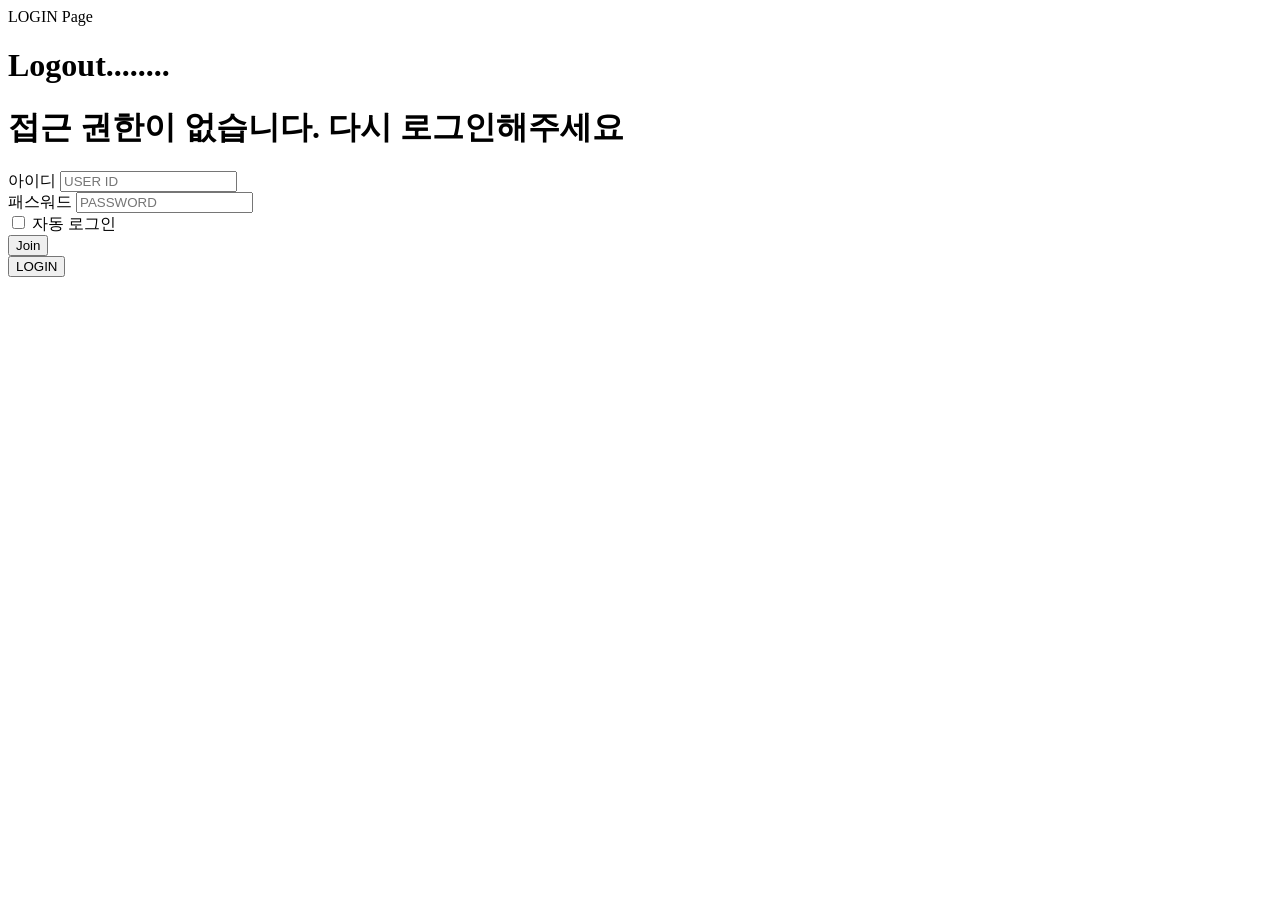
<file: src/main/resources/templates/consumer/login.html>
<!DOCTYPE html>
<html xmlns:th="http://www.thymeleaf.org">

<head>
    <meta charset="utf-8"/>
    <meta name="viewport" content="width=device-width, initial-scale=1, shrink-to-fit=no"/>
    <meta name="description" content=""/>
    <meta name="author" content=""/>
    <title>Simple Sidebar - Login</title>
    <!-- Favicon-->
    <link rel="icon" type="image/x-icon" th:href="@{/assets/favicon.ico}"/>
    <!-- Core theme CSS (includes Bootstrap)-->
    <link th:href="@{/css/styles.css}" rel="stylesheet"/>
</head>
<body class="align-middle">
<div class="container-fluid d-flex justify-content-center" style="height: 100vh">

    <div class="card align-self-center">
        <div class="card-header">
            LOGIN Page
        </div>
        <div class="card-body">
            <th:block th:if="${param.logout != null}">
                <h1>Logout........</h1>
            </th:block>

            <th:block th:if="${param.error != null }">
                <h1>접근 권한이 없습니다. 다시 로그인해주세요</h1>
            </th:block>

            <form id="registerForm" action="/consumer/login" method="post">
                <div class="input-group mb-3">
                    <span class="input-group-text">아이디</span>
                    <input type="text" name="username" class="form-control" placeholder="USER ID">
                </div>
                <div class="input-group mb-3">
                    <span class="input-group-text">패스워드</span>
                    <input type="text" name="password" class="form-control" placeholder="PASSWORD">
                </div>
                <div class="input-group mb-3 ">
                    <input class="form-check-input" type="checkbox" name="remember-me">
                    <label class="form-check-label">
                        자동 로그인
                    </label>
                </div>
                <div class="my-4">
                    <button type="button" class="btn btn-primary w-100 joinBtn">Join</button>
                </div>
                <div class="my-4">
                    <button type="submit" class="btn btn-primary w-100 submitBtn">LOGIN</button>
                </div>
            </form>


        </div><!--end card body-->
    </div><!--end card-->
</div>
<script>
    document.querySelector(".joinBtn").addEventListener("click", function (e) {
        e.preventDefault()
        e.stopPropagation()
        self.location = "/consumer/join"

    })
</script>
<script src="https://cdn.jsdelivr.net/npm/bootstrap@5.3.3/dist/js/bootstrap.bundle.min.js"
        integrity="sha384-YvpcrYf0tY3lHB60NNkmXc5s9fDVZLESaAA55NDzOxhy9GkcIdslK1eN7N6jIeHz"
        crossorigin="anonymous"></script>
</body>
</html>
</file>
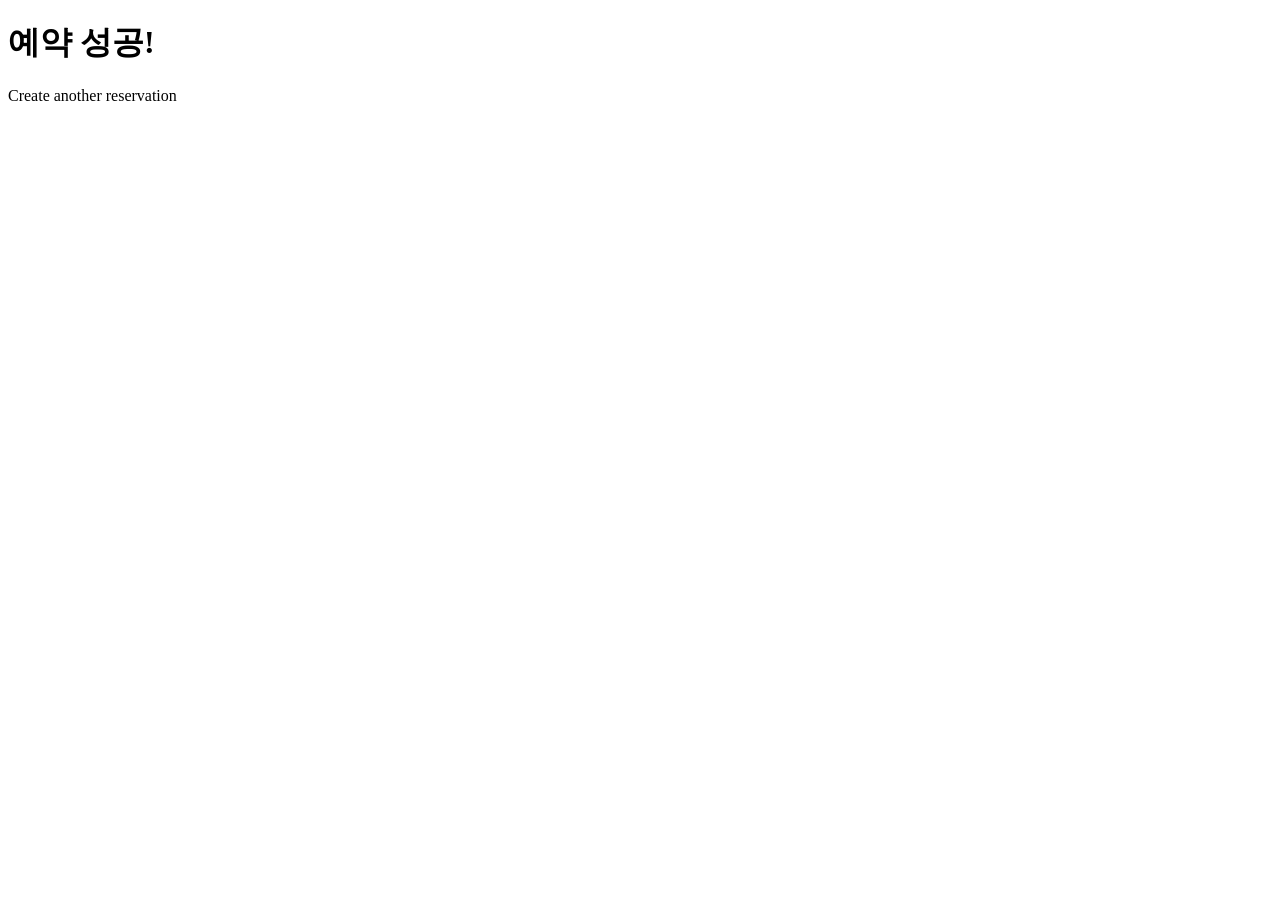
<file: src/main/resources/templates/itpetshelter/reservation_success.html>
<!doctype html>
<html lang="ko"
      xmlns:layout="http://www.ultraq.net.nz/thymeleaf/layout"
      xmlns:th="www.thymeleaf.org"
      layout:decorate="~{layout/base.html}"
      >
<head>
    <meta charset="UTF-8">
    <title>Reservation Success</title>
</head>
<body>
<div layout:fragment="content">
    <h1>예약 성공!</h1>
    <a th:href="@{/reservations/new}">Create another reservation</a>
</div>
</body>
</html>
</file>
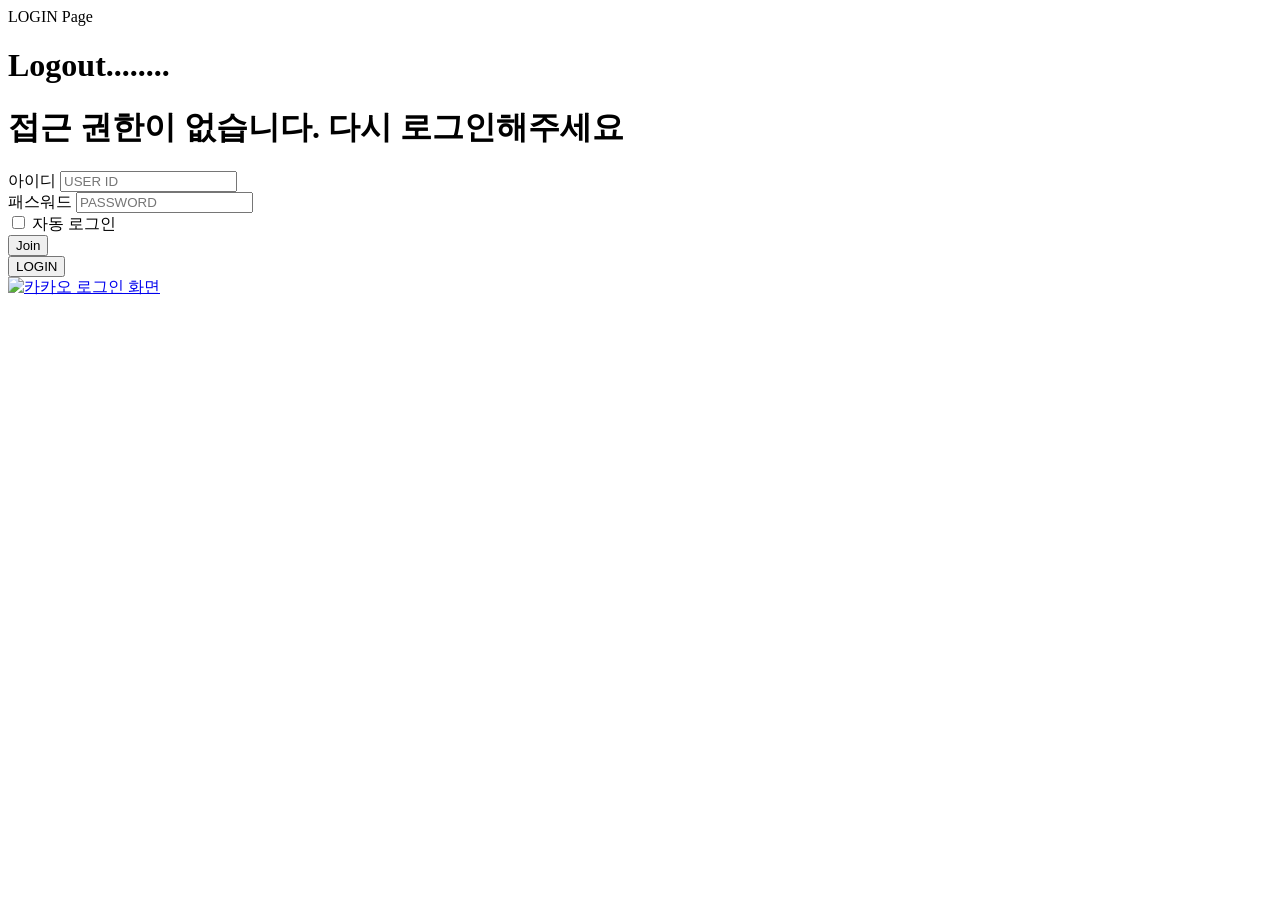
<file: src/main/resources/templates/login/login.html>
<!DOCTYPE html>
<html xmlns:th="http://www.thymeleaf.org">

<head>
    <meta charset="utf-8"/>
    <meta name="viewport" content="width=device-width, initial-scale=1, shrink-to-fit=no"/>
    <meta name="description" content=""/>
    <meta name="author" content=""/>
    <title>Simple Sidebar - Login</title>
    <!-- Favicon-->
    <link rel="icon" type="image/x-icon" th:href="@{/assets/favicon.ico}"/>
    <!-- Core theme CSS (includes Bootstrap)-->
    <link th:href="@{/css/styles.css}" rel="stylesheet"/>
</head>
<body class="align-middle">
<div class="container-fluid d-flex justify-content-center" style="height: 100vh">

    <div class="card align-self-center">
        <div class="card-header">
            LOGIN Page
        </div>
        <div class="card-body">
            <th:block th:if="${param.logout != null}">
                <h1>Logout........</h1>
            </th:block>

            <th:block th:if="${param.error != null }">
                <h1>접근 권한이 없습니다. 다시 로그인해주세요</h1>
            </th:block>

            <form id="registerForm" action="/consumer/login" method="post">
                <div class="input-group mb-3">
                    <span class="input-group-text">아이디</span>
                    <input type="text" name="username" class="form-control" placeholder="USER ID">
                </div>
                <div class="input-group mb-3">
                    <span class="input-group-text">패스워드</span>
                    <input type="text" name="password" class="form-control" placeholder="PASSWORD">
                </div>
                <div class="input-group mb-3 ">
                    <input class="form-check-input" type="checkbox" name="remember-me">
                    <label class="form-check-label">
                        자동 로그인
                    </label>
                </div>
                <div class="my-4">
                    <button type="button" class="btn btn-primary w-100 joinBtn">Join</button>
                </div>
                <div class="my-4">
                    <button type="submit" class="btn btn-primary w-100 submitBtn">LOGIN</button>
                </div>
            </form>

            <a href="/oauth2/authorization/kakao">
                <img th:src="@{/images/login/kakao_login_medium_narrow.png}" alt="카카오 로그인 화면">
            </a>
        </div><!--end card body-->
    </div><!--end card-->
</div>
<script>
    document.querySelector(".joinBtn").addEventListener("click", function (e) {
        e.preventDefault()
        e.stopPropagation()
        self.location = "/member/join"

    })
</script>
</body>
</html>
</file>
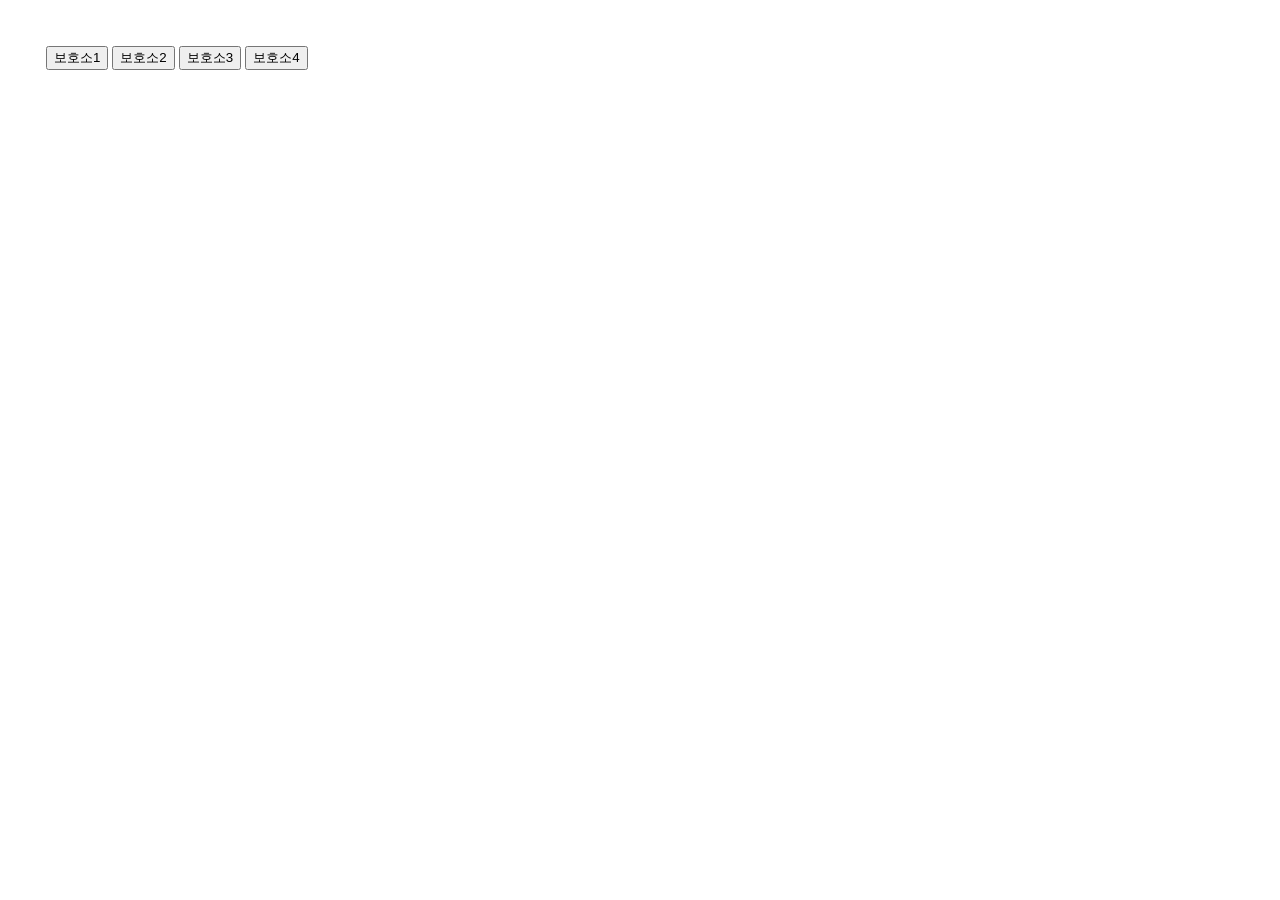
<file: src/main/resources/templates/page/shelter.html>
<!DOCTYPE html>
<html lang="ko"
      xmlns:layout="http://www.ultraq.net.nz/thymeleaf/layout"
      layout:decorate="~{layout/base}">

<head>
    <meta charset="UTF-8">
    <title>보호소위치</title>

</head>

<body>

<div layout:fragment="content" style="width:100%;height:100%;padding:3%;">


    <div class="lo_list">
        <button id="shelter1">보호소1</button>
        <button id="shelter2">보호소2</button>
        <button id="shelter3">보호소3</button>
        <button id="shelter4">보호소4</button>
    </div>


    <!-- 지도표시 예시 -->
    <div id="daumRoughmapContainer1718613760948" class="root_daum_roughmap root_daum_roughmap_landing"></div>


    <script charset="UTF-8" class="daum_roughmap_loader_script" src="https://ssl.daumcdn.net/dmaps/map_js_init/roughmapLoader.js"  style="float:right;"></script>

    <!-- 지도 실행 스크립트 -->
    <script charset="UTF-8">
        new daum.roughmap.Lander({
            "timestamp" : "1718613760948",
            "key" : "2jpdv",
            "mapWidth" : "640",
            "mapHeight" : "360"
        }).render();
    </script>

    <script>
        <!--마우스 이벤트 스크립트 -->
        const buttons = document.querySelectorAll('.lo_list button');
        buttons.forEach(button => {
            button.addEventListener('mouseover', function() {
                this.style.backgroundColor = '#ccc';
            });
            button.addEventListener('mouseout', function() {
                this.style.backgroundColor = '#f0f0f0';
            });
        });
    </script>

</div>


</body>



</html>
</file>
